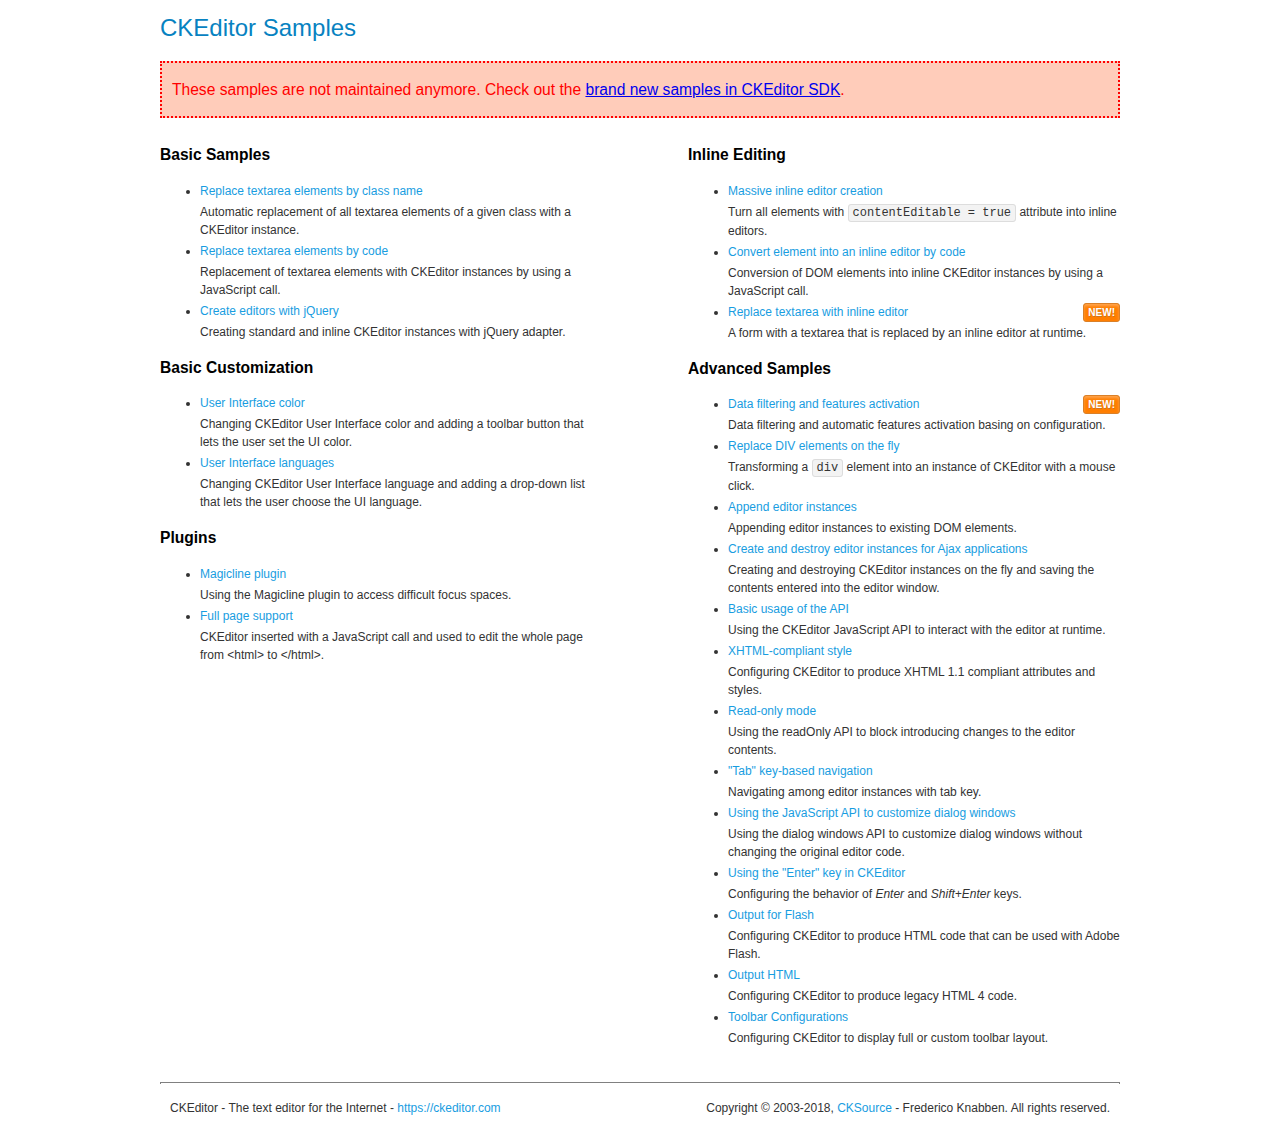
<file: static/ckeditor/samples/old/index.html>
<!DOCTYPE html>
<!--
Copyright (c) 2003-2018, CKSource - Frederico Knabben. All rights reserved.
For licensing, see LICENSE.md or https://ckeditor.com/legal/ckeditor-oss-license
-->
<html>
<head>
	<meta charset="utf-8">
	<title>CKEditor Samples</title>
	<link rel="stylesheet" href="sample.css">
</head>
<body>
	<h1 class="samples">
		CKEditor Samples
	</h1>
	<div class="warning deprecated">
		These samples are not maintained anymore. Check out the <a href="https://sdk.ckeditor.com/">brand new samples in CKEditor SDK</a>.
	</div>
	<div class="twoColumns">
		<div class="twoColumnsLeft">
			<h2 class="samples">
				Basic Samples
			</h2>
			<dl class="samples">
				<dt><a class="samples" href="replacebyclass.html">Replace textarea elements by class name</a></dt>
				<dd>Automatic replacement of all textarea elements of a given class with a CKEditor instance.</dd>

				<dt><a class="samples" href="replacebycode.html">Replace textarea elements by code</a></dt>
				<dd>Replacement of textarea elements with CKEditor instances by using a JavaScript call.</dd>

				<dt><a class="samples" href="jquery.html">Create editors with jQuery</a></dt>
				<dd>Creating standard and inline CKEditor instances with jQuery adapter.</dd>
			</dl>

			<h2 class="samples">
				Basic Customization
			</h2>
			<dl class="samples">
				<dt><a class="samples" href="uicolor.html">User Interface color</a></dt>
				<dd>Changing CKEditor User Interface color and adding a toolbar button that lets the user set the UI color.</dd>

				<dt><a class="samples" href="uilanguages.html">User Interface languages</a></dt>
				<dd>Changing CKEditor User Interface language and adding a drop-down list that lets the user choose the UI language.</dd>
			</dl>


			<h2 class="samples">Plugins</h2>
<dl class="samples">
<dt><a class="samples" href="magicline/magicline.html">Magicline plugin</a></dt>
<dd>Using the Magicline plugin to access difficult focus spaces.</dd>

<dt><a class="samples" href="wysiwygarea/fullpage.html">Full page support</a></dt>
<dd>CKEditor inserted with a JavaScript call and used to edit the whole page from &lt;html&gt; to &lt;/html&gt;.</dd>
</dl>
		</div>
		<div class="twoColumnsRight">
			<h2 class="samples">
				Inline Editing
			</h2>
			<dl class="samples">
				<dt><a class="samples" href="inlineall.html">Massive inline editor creation</a></dt>
				<dd>Turn all elements with <code>contentEditable = true</code> attribute into inline editors.</dd>

				<dt><a class="samples" href="inlinebycode.html">Convert element into an inline editor by code</a></dt>
				<dd>Conversion of DOM elements into inline CKEditor instances by using a JavaScript call.</dd>

				<dt><a class="samples" href="inlinetextarea.html">Replace textarea with inline editor</a> <span class="new">New!</span></dt>
				<dd>A form with a textarea that is replaced by an inline editor at runtime.</dd>

				
			</dl>

			<h2 class="samples">
				Advanced Samples
			</h2>
			<dl class="samples">
				<dt><a class="samples" href="datafiltering.html">Data filtering and features activation</a> <span class="new">New!</span></dt>
				<dd>Data filtering and automatic features activation basing on configuration.</dd>

				<dt><a class="samples" href="divreplace.html">Replace DIV elements on the fly</a></dt>
				<dd>Transforming a <code>div</code> element into an instance of CKEditor with a mouse click.</dd>

				<dt><a class="samples" href="appendto.html">Append editor instances</a></dt>
				<dd>Appending editor instances to existing DOM elements.</dd>

				<dt><a class="samples" href="ajax.html">Create and destroy editor instances for Ajax applications</a></dt>
				<dd>Creating and destroying CKEditor instances on the fly and saving the contents entered into the editor window.</dd>

				<dt><a class="samples" href="api.html">Basic usage of the API</a></dt>
				<dd>Using the CKEditor JavaScript API to interact with the editor at runtime.</dd>

				<dt><a class="samples" href="xhtmlstyle.html">XHTML-compliant style</a></dt>
				<dd>Configuring CKEditor to produce XHTML 1.1 compliant attributes and styles.</dd>

				<dt><a class="samples" href="readonly.html">Read-only mode</a></dt>
				<dd>Using the readOnly API to block introducing changes to the editor contents.</dd>

				<dt><a class="samples" href="tabindex.html">"Tab" key-based navigation</a></dt>
				<dd>Navigating among editor instances with tab key.</dd>


				
<dt><a class="samples" href="dialog/dialog.html">Using the JavaScript API to customize dialog windows</a></dt>
<dd>Using the dialog windows API to customize dialog windows without changing the original editor code.</dd>

<dt><a class="samples" href="enterkey/enterkey.html">Using the &quot;Enter&quot; key in CKEditor</a></dt>
<dd>Configuring the behavior of <em>Enter</em> and <em>Shift+Enter</em> keys.</dd>

<dt><a class="samples" href="htmlwriter/outputforflash.html">Output for Flash</a></dt>
<dd>Configuring CKEditor to produce HTML code that can be used with Adobe Flash.</dd>

<dt><a class="samples" href="htmlwriter/outputhtml.html">Output HTML</a></dt>
<dd>Configuring CKEditor to produce legacy HTML 4 code.</dd>

<dt><a class="samples" href="toolbar/toolbar.html">Toolbar Configurations</a></dt>
<dd>Configuring CKEditor to display full or custom toolbar layout.</dd>

			</dl>
		</div>
	</div>
	<div id="footer">
		<hr>
		<p>
			CKEditor - The text editor for the Internet - <a class="samples" href="https://ckeditor.com/">https://ckeditor.com</a>
		</p>
		<p id="copy">
			Copyright &copy; 2003-2018, <a class="samples" href="https://cksource.com/">CKSource</a> - Frederico Knabben. All rights reserved.
		</p>
	</div>
</body>
</html>
</file>
<file: static/ckeditor/samples/old/sample.css>
/*
Copyright (c) 2003-2018, CKSource - Frederico Knabben. All rights reserved.
For licensing, see LICENSE.md or https://ckeditor.com/legal/ckeditor-oss-license
*/

html, body, h1, h2, h3, h4, h5, h6, div, span, blockquote, p, address, form, fieldset, img, ul, ol, dl, dt, dd, li, hr, table, td, th, strong, em, sup, sub, dfn, ins, del, q, cite, var, samp, code, kbd, tt, pre
{
	line-height: 1.5;
}

body
{
	padding: 10px 30px;
}

input, textarea, select, option, optgroup, button, td, th
{
	font-size: 100%;
}

pre
{
	-moz-tab-size: 4;
	tab-size: 4;
}

pre, code, kbd, samp, tt
{
	font-family: monospace,monospace;
	font-size: 1em;
}

body {
	width: 960px;
	margin: 0 auto;
}

code
{
	background: #f3f3f3;
	border: 1px solid #ddd;
	padding: 1px 4px;
	border-radius: 3px;
}

abbr
{
	border-bottom: 1px dotted #555;
	cursor: pointer;
}

.new, .beta
{
	text-transform: uppercase;
	font-size: 10px;
	font-weight: bold;
	padding: 1px 4px;
	margin: 0 0 0 5px;
	color: #fff;
	float: right;
	border-radius: 3px;
}

.new
{
	background: #FF7E00;
	border: 1px solid #DA8028;
	text-shadow: 0 1px 0 #C97626;

	box-shadow: 0 2px 3px 0 #FFA54E inset;
}

.beta
{
	background: #18C0DF;
	border: 1px solid #19AAD8;
	text-shadow: 0 1px 0 #048CAD;
	font-style: italic;

	box-shadow: 0 2px 3px 0 #50D4FD inset;
}

h1.samples
{
	color: #0782C1;
	font-size: 200%;
	font-weight: normal;
	margin: 0;
	padding: 0;
}

h1.samples a
{
	color: #0782C1;
	text-decoration: none;
	border-bottom: 1px dotted #0782C1;
}

.samples a:hover
{
	border-bottom: 1px dotted #0782C1;
}

h2.samples
{
	color: #000000;
	font-size: 130%;
	margin: 15px 0 0 0;
	padding: 0;
}

p, blockquote, address, form, pre, dl, h1.samples, h2.samples
{
	margin-bottom: 15px;
}

ul.samples
{
	margin-bottom: 15px;
}

.clear
{
	clear: both;
}

fieldset
{
	margin: 0;
	padding: 10px;
}

body, input, textarea
{
	color: #333333;
	font-family: Arial, Helvetica, sans-serif;
}

body
{
	font-size: 75%;
}

a.samples
{
	color: #189DE1;
	text-decoration: none;
}

form
{
	margin: 0;
	padding: 0;
}

pre.samples
{
	background-color: #F7F7F7;
	border: 1px solid #D7D7D7;
	overflow: auto;
	padding: 0.25em;
	white-space: pre-wrap; /* CSS 2.1 */
	word-wrap: break-word; /* IE7 */
}

#footer
{
	clear: both;
	padding-top: 10px;
}

#footer hr
{
	margin: 10px 0 15px 0;
	height: 1px;
	border: solid 1px gray;
	border-bottom: none;
}

#footer p
{
	margin: 0 10px 10px 10px;
	float: left;
}

#footer #copy
{
	float: right;
}

#outputSample
{
	width: 100%;
	table-layout: fixed;
}

#outputSample thead th
{
	color: #dddddd;
	background-color: #999999;
	padding: 4px;
	white-space: nowrap;
}

#outputSample tbody th
{
	vertical-align: top;
	text-align: left;
}

#outputSample pre
{
	margin: 0;
	padding: 0;
}

.description
{
	border: 1px dotted #B7B7B7;
	margin-bottom: 10px;
	padding: 10px 10px 0;
	overflow: hidden;
}

label
{
	display: block;
	margin-bottom: 6px;
}

/**
 *	CKEditor editables are automatically set with the "cke_editable" class
 *	plus cke_editable_(inline|themed) depending on the editor type.
 */

/* Style a bit the inline editables. */
.cke_editable.cke_editable_inline
{
	cursor: pointer;
}

/* Once an editable element gets focused, the "cke_focus" class is
   added to it, so we can style it differently. */
.cke_editable.cke_editable_inline.cke_focus
{
	box-shadow: inset 0px 0px 20px 3px #ddd, inset 0 0 1px #000;
	outline: none;
	background: #eee;
	cursor: text;
}

/* Avoid pre-formatted overflows inline editable. */
.cke_editable_inline pre
{
	white-space: pre-wrap;
	word-wrap: break-word;
}

/**
 *	Samples index styles.
 */

.twoColumns,
.twoColumnsLeft,
.twoColumnsRight
{
	overflow: hidden;
}

.twoColumnsLeft,
.twoColumnsRight
{
	width: 45%;
}

.twoColumnsLeft
{
	float: left;
}

.twoColumnsRight
{
	float: right;
}

dl.samples
{
	padding: 0 0 0 40px;
}
dl.samples > dt
{
	display: list-item;
	list-style-type: disc;
	list-style-position: outside;
	margin: 0 0 3px;
}
dl.samples > dd
{
	margin: 0 0 3px;
}
.warning
{
	color: #ff0000;
	background-color: #FFCCBA;
	border: 2px dotted #ff0000;
	padding: 15px 10px;
	margin: 10px 0;
}

.warning.deprecated {
	font-size: 1.3em;
}

/* Used on inline samples */

blockquote
{
	font-style: italic;
	font-family: Georgia, Times, "Times New Roman", serif;
	padding: 2px 0;
	border-style: solid;
	border-color: #ccc;
	border-width: 0;
}

.cke_contents_ltr blockquote
{
	padding-left: 20px;
	padding-right: 8px;
	border-left-width: 5px;
}

.cke_contents_rtl blockquote
{
	padding-left: 8px;
	padding-right: 20px;
	border-right-width: 5px;
}

img.right {
	border: 1px solid #ccc;
	float: right;
	margin-left: 15px;
	padding: 5px;
}

img.left {
	border: 1px solid #ccc;
	float: left;
	margin-right: 15px;
	padding: 5px;
}

.marker
{
	background-color: Yellow;
}
</file>
